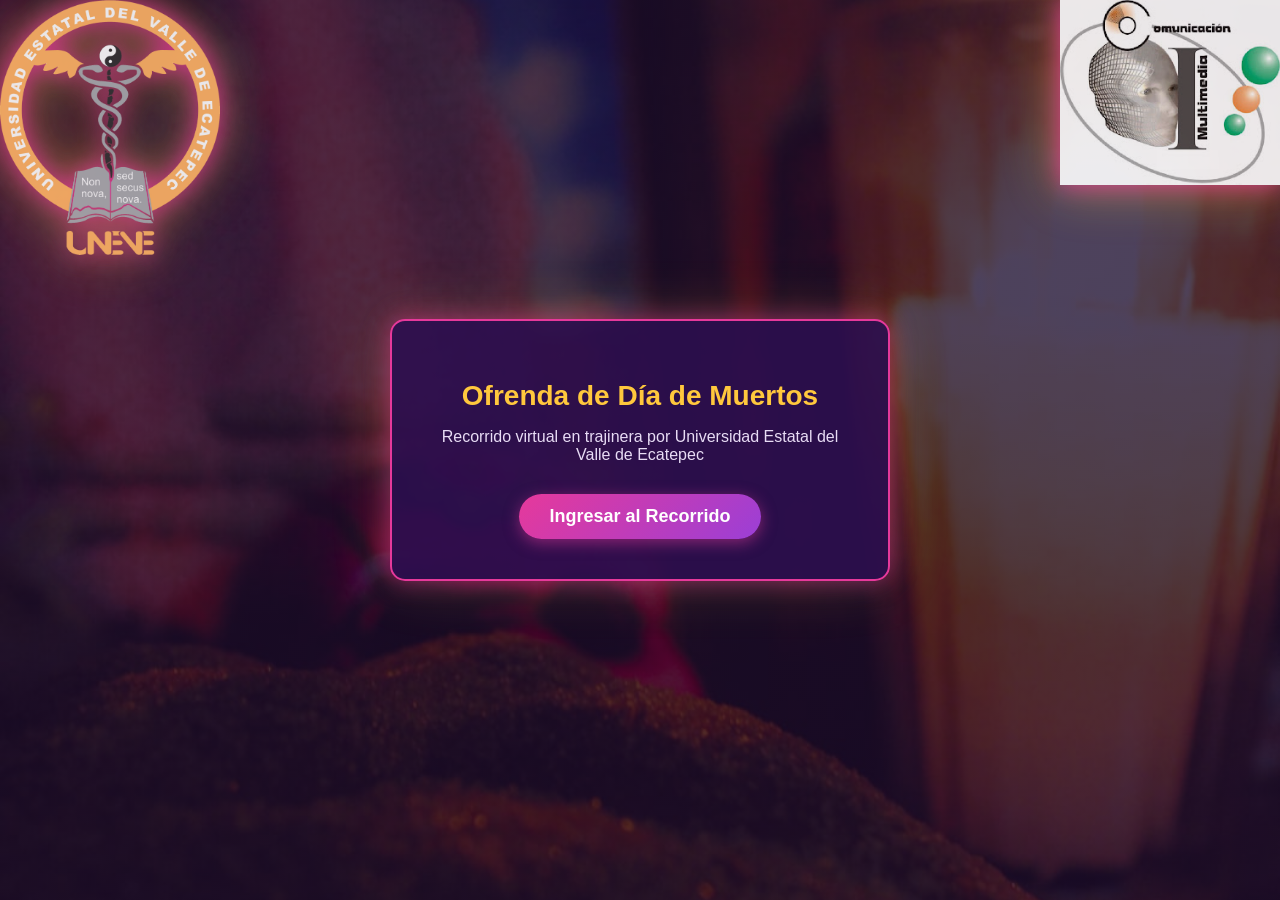
<file: index.html>
<!DOCTYPE html>
<html lang="es">
<head>
    <meta charset="UTF-8">
    <meta name="viewport" content="width=device-width, initial-scale=1.0">
    <title>Ofrenda Virtual - Trajinera</title>
    <link rel="icon" href="./asstes/fondo.jpeg" type="image/jpeg">

    <link rel="stylesheet" href="./style.css">
</head>
<body>

    <!-- Imágenes de las esquinas -->
    <img src="./asstes/UNEVE.png" alt="" class="esquina esquina-izq">
    <img src="./asstes/icm.jpg" alt="" class="esquina esquina-der">

    <div class="contenedor">
        <h1>Ofrenda de Día de Muertos</h1>
        <p>Recorrido virtual en trajinera por Universidad Estatal del Valle de Ecatepec</p>
        <a href="Escenario.html" class="btn-entrar" id="btnEntrar">Ingresar al Recorrido</a>
    </div>

    <!-- 📱 Aviso para celulares -->
    <div class="aviso" id="aviso">
        <div class="aviso-caja">
            <h2> Aviso</h2>
            <p>
                Este recorrido está pensado para computadora. En celular puede
                verse lento o con tirones porque no está optimizado. En una
                computadora se ve fluido y sin problemas.
            </p>
            <div class="aviso-botones">
                <a href="Escenario.html" class="btn-continuar">Continuar de todos modos</a>
                <button type="button" class="btn-cancelar" id="btnCancelar">Volver</button>
            </div>
        </div>
    </div>

    <script>
        const btnEntrar = document.getElementById('btnEntrar');
        const aviso = document.getElementById('aviso');
        const btnCancelar = document.getElementById('btnCancelar');

        // ¿Es celular?
        const esMovil = /Android|iPhone|iPad|iPod/i.test(navigator.userAgent) || window.innerWidth < 768;

        btnEntrar.addEventListener('click', function (e) {
            if (esMovil) {
                e.preventDefault();               // no entra todavía
                aviso.classList.add('visible');   // muestra el aviso
            }
            // si es computadora, el enlace funciona normal
        });

        btnCancelar.addEventListener('click', function () {
            aviso.classList.remove('visible');
        });
    </script>

</body>
</html>
</file>
<file: style.css>
body {
    margin: 0;
    padding: 0;
    background: linear-gradient(rgba(20, 5, 40, 0.75), rgba(20, 5, 40, 0.75)), url('./asstes/fondo.jpeg');
    background-size: cover;
    background-position: center;
    color: #ffffff;
    font-family: 'Segoe UI', Tahoma, Geneva, Verdana, sans-serif;
    display: flex;
    justify-content: center;
    align-items: center;
    min-height: 100vh;
    overflow: hidden;
    text-align: center;
}

.contenedor {
    padding: 40px;
    background: rgba(45, 15, 80, 0.88);          /* morado profundo */
    border: 2px solid #e6399b;                   /* magenta */
    border-radius: 15px;
    box-shadow: 0 0 25px rgba(230, 57, 155, 0.5), 0 0 60px rgba(255, 200, 61, 0.2);
    max-width: 500px;
    width: 90%;
    box-sizing: border-box;
    position: relative;
    z-index: 1;
    animation: contenedorPulso 3s ease-in-out infinite;
}

h1 {
    color: #ffc83d;                              /* dorado cempasúchil */
    margin-bottom: 10px;
    font-size: 28px;
}

p {
    color: #e8dcf5;                              /* lila claro */
    margin-bottom: 30px;
    font-size: 16px;
}

.btn-entrar {
    display: inline-block;
    background: linear-gradient(135deg, #e6399b, #9b3fd6);   /* magenta a morado */
    color: #ffffff;
    padding: 12px 30px;
    font-size: 18px;
    font-weight: bold;
    text-decoration: none;
    border-radius: 30px;
    transition: transform 0.2s, box-shadow 0.3s;
    box-shadow: 0 4px 15px rgba(230, 57, 155, 0.5);
}

.btn-entrar:hover {
    transform: scale(1.05);
    box-shadow: 0 6px 22px rgba(255, 200, 61, 0.6);
}

/* 🖼️ Imágenes en las esquinas */
.esquina {
    position: fixed;
    top: 0;
    width: 220px;
    height: auto;
    z-index: 0;
    pointer-events: none;
    opacity: 0.9;
    filter: drop-shadow(0 0 12px #e6399b) drop-shadow(0 0 25px rgba(255, 200, 61, 0.5));
    animation: auraPulso 3s ease-in-out infinite;
}

.esquina-izq { left: 0; }
.esquina-der { right: 0; }

/* ✨ Animaciones del aura */
@keyframes auraPulso {
    0%, 100% {
        filter: drop-shadow(0 0 10px #e6399b) drop-shadow(0 0 20px rgba(255, 200, 61, 0.4));
    }
    50% {
        filter: drop-shadow(0 0 18px #ffc83d) drop-shadow(0 0 40px rgba(230, 57, 155, 0.8));
    }
}

@keyframes contenedorPulso {
    0%, 100% {
        box-shadow: 0 0 20px rgba(230, 57, 155, 0.4), 0 0 50px rgba(255, 200, 61, 0.15);
    }
    50% {
        box-shadow: 0 0 35px rgba(230, 57, 155, 0.7), 0 0 80px rgba(255, 200, 61, 0.3);
    }
}

/* 🔔 Aviso para celulares */
.aviso {
    display: none;
    position: fixed;
    inset: 0;
    background: rgba(15, 3, 30, 0.85);
    justify-content: center;
    align-items: center;
    z-index: 10;
    padding: 20px;
    box-sizing: border-box;
}

.aviso.visible {
    display: flex;
}

.aviso-caja {
    background: rgba(45, 15, 80, 0.97);
    border: 2px solid #e6399b;
    border-radius: 15px;
    box-shadow: 0 0 25px rgba(230, 57, 155, 0.5);
    padding: 25px 20px;
    max-width: 380px;
    width: 100%;
    box-sizing: border-box;
    text-align: center;
}

.aviso-caja h2 {
    color: #ffc83d;
    margin: 0 0 10px 0;
    font-size: 22px;
}

.aviso-caja p {
    color: #e8dcf5;
    font-size: 15px;
    line-height: 1.5;
    margin: 0 0 20px 0;
}

.aviso-botones {
    display: flex;
    flex-direction: column;
    gap: 10px;
}

.btn-continuar {
    background: linear-gradient(135deg, #e6399b, #9b3fd6);
    color: #ffffff;
    padding: 12px 20px;
    font-size: 16px;
    font-weight: bold;
    text-decoration: none;
    border-radius: 30px;
}

.btn-cancelar {
    background: transparent;
    color: #ffc83d;
    border: 2px solid #ffc83d;
    padding: 10px 20px;
    font-size: 16px;
    border-radius: 30px;
    cursor: pointer;
}

/* 📱 Celulares */
@media (max-width: 768px) {
    body {
        min-height: 100dvh;
    }

    .contenedor {
        padding: 25px 20px;
        width: 80%;
    }

    h1 {
        font-size: 22px;
    }

    p {
        font-size: 14px;
        margin-bottom: 20px;
    }

    .btn-entrar {
        display: block;
        padding: 14px 20px;
        font-size: 16px;
    }

    .esquina {
        width: 80px;
        top: 15px;
    }

    .esquina-izq { left: 15px; }
    .esquina-der { right: 15px; }
}

/* 📱 Celular en horizontal */
@media (max-height: 500px) and (orientation: landscape) {
    .contenedor {
        padding: 15px 20px;
    }

    h1 {
        font-size: 20px;
        margin-bottom: 5px;
    }

    p {
        margin-bottom: 12px;
    }

    .esquina {
        width: 90px;
    }
}
</file>
